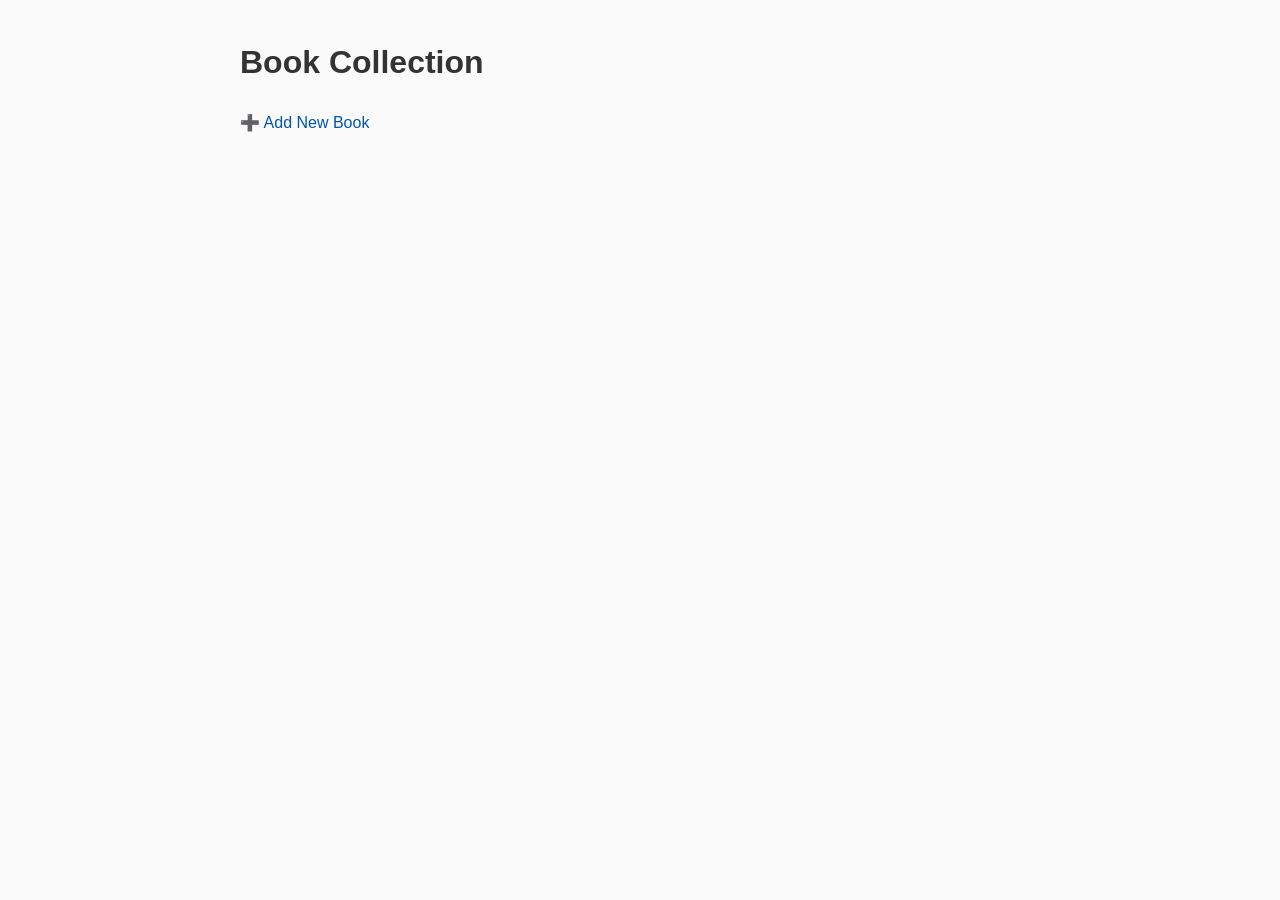
<file: index.html>
<!DOCTYPE html>
<html lang="en">
<head>
  <meta charset="UTF-8" />
  <meta name="viewport" content="width=device-width, initial-scale=1.0"/>
  <title>Book Collection</title>
  <link rel="stylesheet" href="style.css" />
</head>
<body>
  <header>
    <h1>Book Collection</h1>
    <nav>
      <a href="create.html">➕ Add New Book</a>
    </nav>
  </header>

  <main>
    <ul id="books"></ul>
  </main>

  <script src="script.js"></script>
  <script>document.addEventListener('DOMContentLoaded', loadIndexPage);</script>
</body>
</html>
</file>
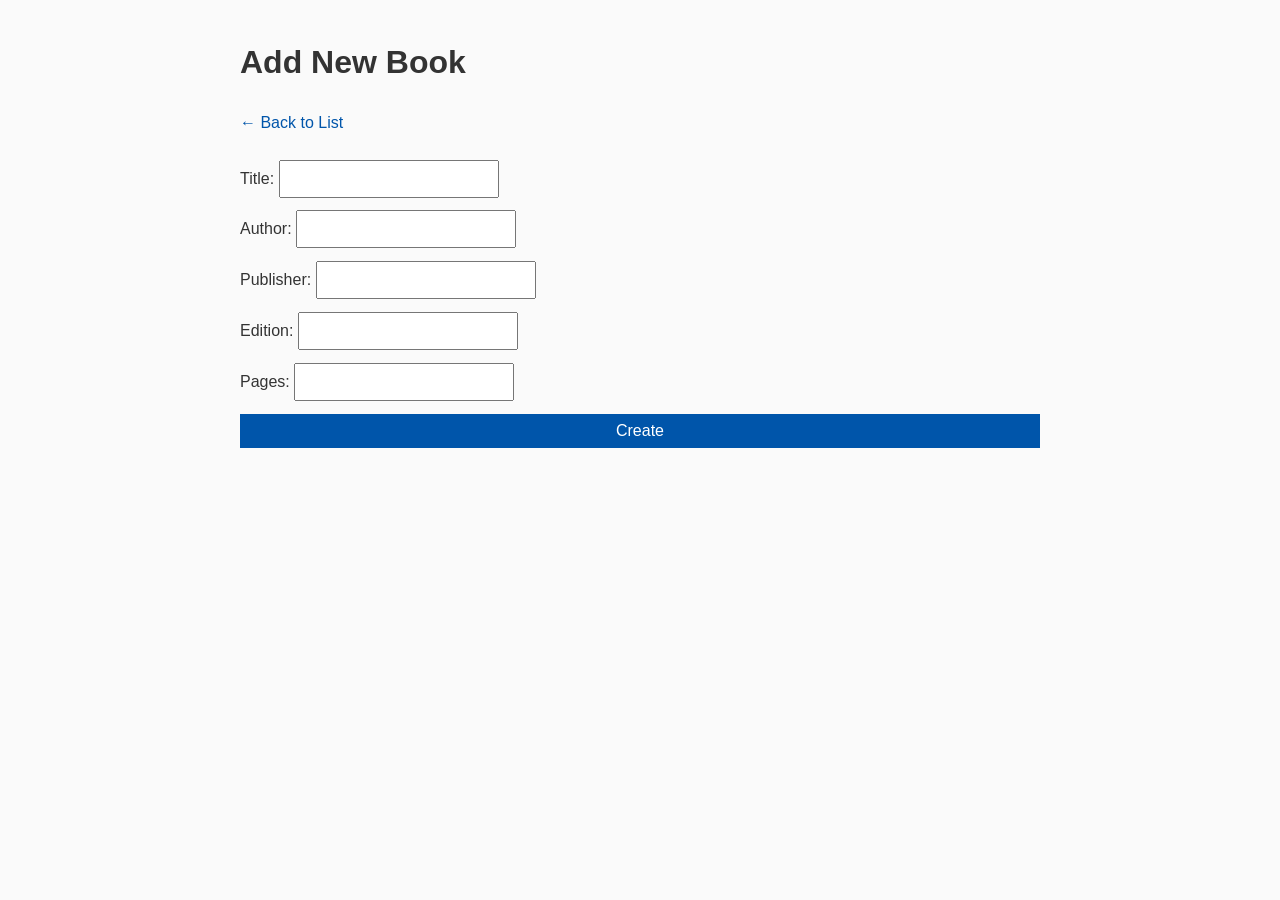
<file: create.html>
<!DOCTYPE html>
<html lang="en">
<head>
  <meta charset="UTF-8"/>
  <meta name="viewport" content="width=device-width, initial-scale=1.0"/>
  <title>Create New Book</title>
  <link rel="stylesheet" href="style.css"/>
</head>
<body>
  <header>
    <h1>Add New Book</h1>
    <nav><a href="index.html">← Back to List</a></nav>
  </header>

  <main>
    <section>
      <form id="book-form">
        <label>
          Title:
          <input type="text" name="title" required />
        </label>
        <label>
          Author:
          <input type="text" name="author" required />
        </label>
        <label>
          Publisher:
          <input type="text" name="publisher" required />
        </label>
        <label>
          Edition:
          <input type="text" name="edition" required />
        </label>
        <label>
          Pages:
          <input type="number" name="pages" required min="1" />
        </label>
        <button type="submit">Create</button>
      </form>
      <p id="message"></p>
    </section>
  </main>

  <script src="script.js"></script>
  <script>document.addEventListener('DOMContentLoaded', loadCreatePage);</script>

</body>
</html>
</file>
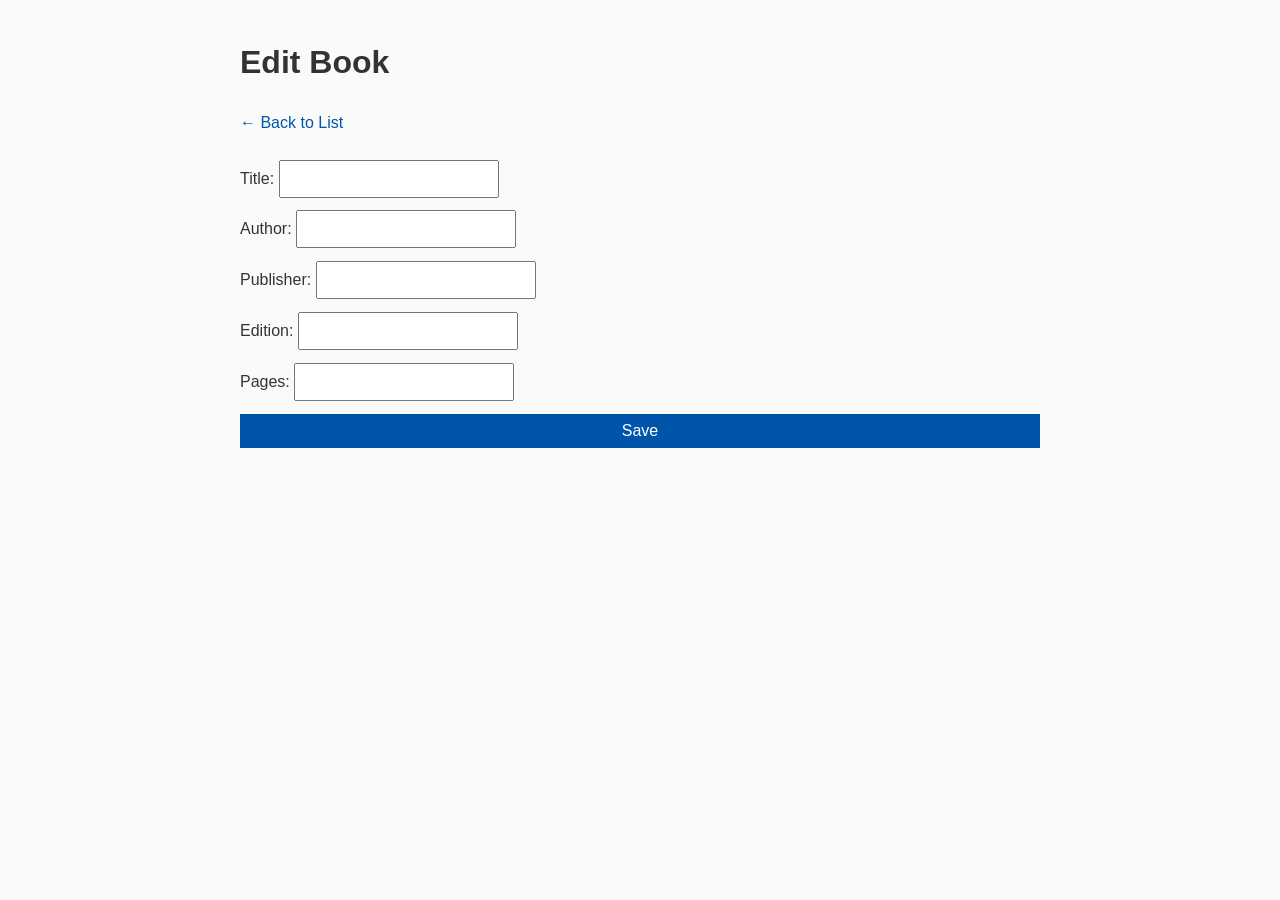
<file: edit.html>
<!DOCTYPE html>
<html lang="en">
<head>
  <meta charset="UTF-8" />
  <meta name="viewport" content="width=device-width, initial-scale=1.0"/>
  <title>Edit Book</title>
  <link rel="stylesheet" href="style.css"/>
</head>
<body>
  <header>
    <h1>Edit Book</h1>
    <nav><a href="index.html">← Back to List</a></nav>
  </header>

  <main>
    <form id="edit-form">
      <label>Title: <input type="text" name="title" required /></label>
      <label>Author: <input type="text" name="author" required /></label>
      <label>Publisher: <input type="text" name="publisher" required /></label>
      <label>Edition: <input type="text" name="edition" required /></label>
      <label>Pages: <input type="number" name="pages" required /></label>
      <button type="submit">Save</button>
    </form>
  </main>

  <script src="script.js"></script>
  <script>document.addEventListener('DOMContentLoaded', loadEditPage);</script>
</body>
</html>
</file>
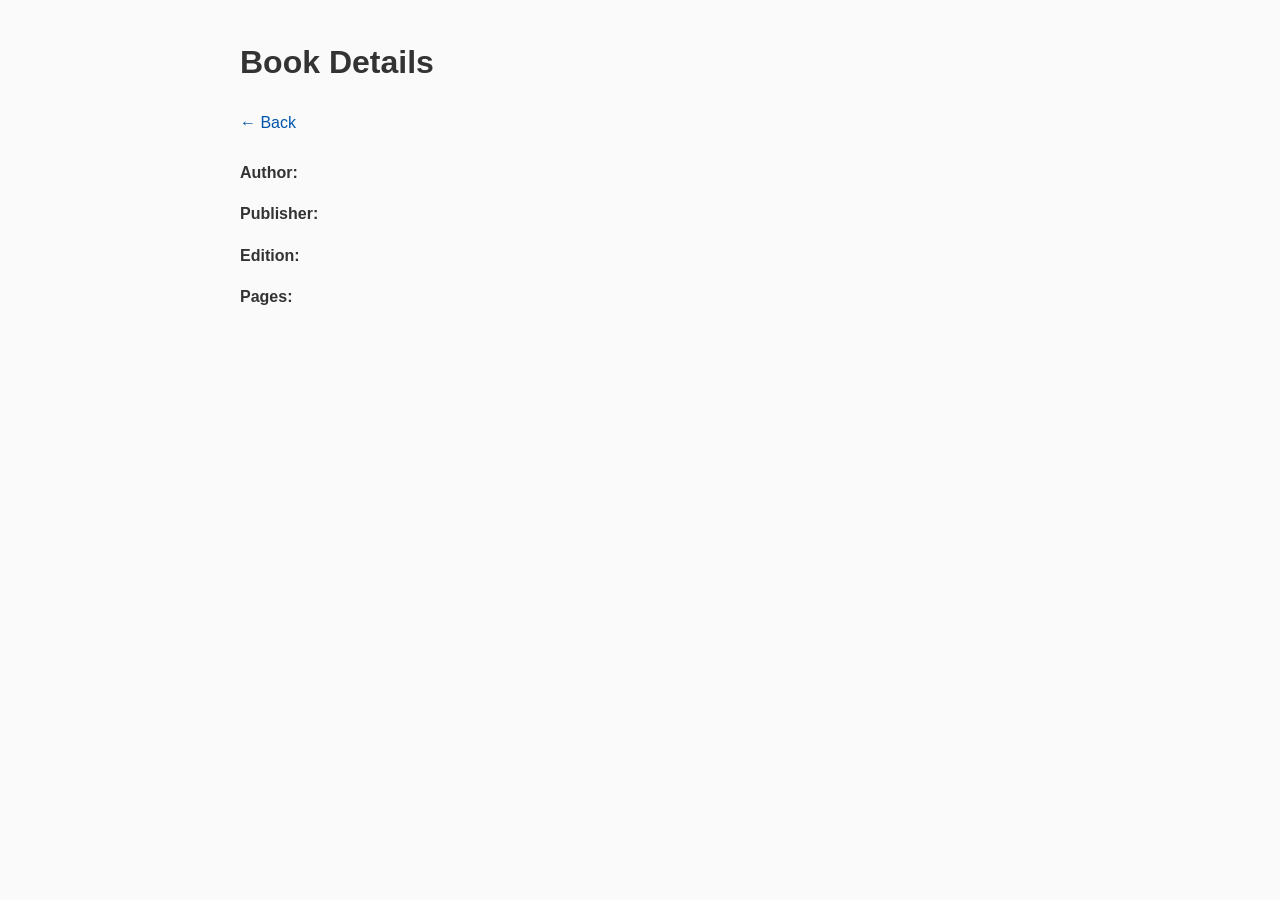
<file: item.html>
<!DOCTYPE html>
<html lang="en">
<head>
  <meta charset="UTF-8"/>
  <meta name="viewport" content="width=device-width, initial-scale=1.0"/>
  <title>Book Details</title>
  <link rel="stylesheet" href="style.css"/>
</head>
<body>
  <header>
    <h1>Book Details</h1>
    <nav><a href="index.html">← Back</a></nav>
  </header>

  <main>
    <h2 id="title"></h2>
    <p><strong>Author:</strong> <span id="author"></span></p>
    <p><strong>Publisher:</strong> <span id="publisher"></span></p>
    <p><strong>Edition:</strong> <span id="edition"></span></p>
    <p><strong>Pages:</strong> <span id="pages"></span></p>
  </main>

  <script src="script.js"></script>
  <script>document.addEventListener('DOMContentLoaded', loadItemPage);</script>
</body>
</html>
</file>
<file: style.css>
body {
    font-family: Arial, sans-serif;
    line-height: 1.6;
    max-width: 800px;
    margin: auto;
    padding: 1rem;
    background: #fafafa;
    color: #333;
  }
  
  header, nav, main, section, article {
    margin-bottom: 1.5rem;
  }
  
  nav a {
    text-decoration: none;
    color: #0055aa;
  }
  
  form {
    display: grid;
    gap: 0.8rem;
  }
  
  input, button {
    padding: 0.5rem;
    font-size: 1rem;
  }
  
  button {
    background-color: #0055aa;
    color: white;
    border: none;
    cursor: pointer;
  }
  
  button:hover {
    background-color: #003f88;
  }
</file>
